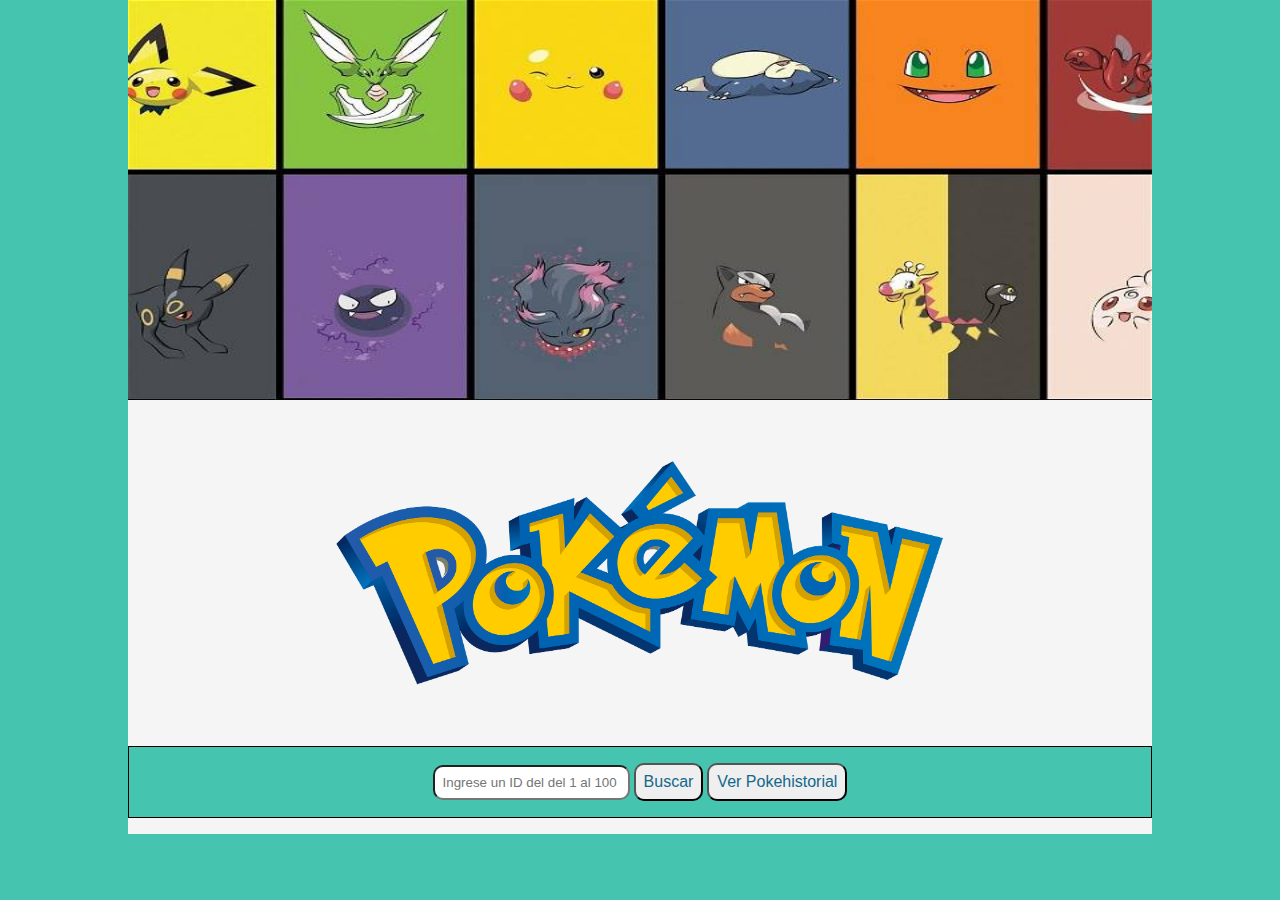
<file: index.html>
<!DOCTYPE html>
<html lang="es">
<head>
    <meta charset="UTF-8">
    <meta name="viewport" content="width=device-width, initial-scale=1.0">
    <link rel="stylesheet" href="css/style.css">

    <title>PARCIAL PWA</title>
</head>
<body>
    <main>
        <header>
                <img src="img/poster.jpg" alt="pokemon wallpaper">
                <img class= "logo" src="img/h1.png" alt="pokemon logo">
                <h1>Pokemones</h1> 
        </header>
        <div class="boton">
            <input type="text" id="inputId" placeholder="Ingrese un ID del del 1 al 100">

            <button id="btnBuscar">Buscar</button>

            <button onclick="gohHist()">Ver Pokehistorial</button>
        </div>        
        <div class="conatiner" id="contenedor-pokemons">
        </div>

    </main>
    <script src="script.js"></script>
</body>
</html>
</file>
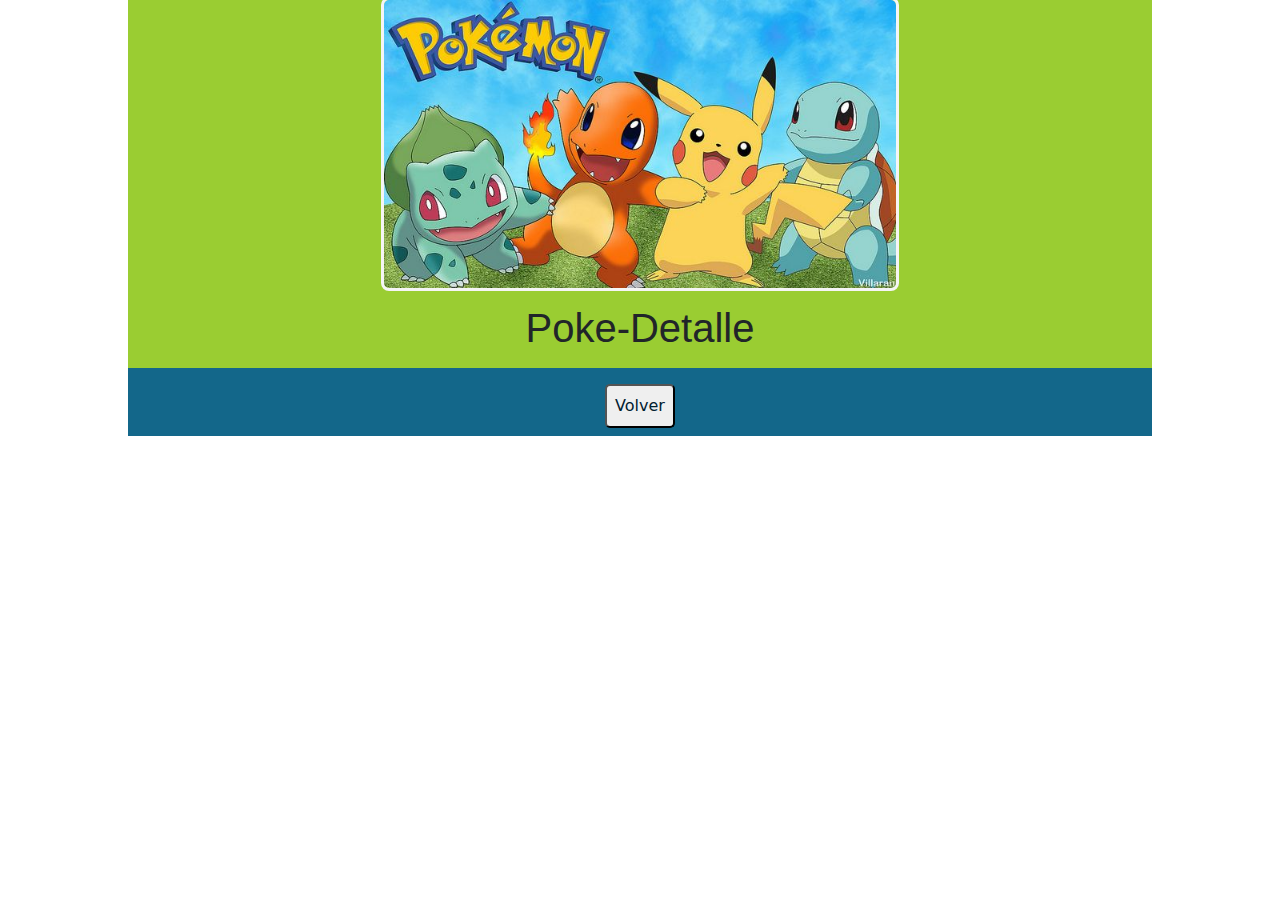
<file: detalle.html>
<!DOCTYPE html>
<html lang="es">
<head>
    <meta charset="UTF-8">
    <meta name="viewport" content="width=device-width, initial-scale=1.0">
    <link rel="stylesheet" href="css/site-detalle.css">
    <link href="https://cdn.jsdelivr.net/npm/bootstrap@5.3.3/dist/css/bootstrap.min.css" rel="stylesheet" integrity="sha384-QWTKZyjpPEjISv5WaRU9OFeRpok6YctnYmDr5pNlyT2bRjXh0JMhjY6hW+ALEwIH" crossorigin="anonymous">

    <title>PARCIAL PWA</title>
</head>
<body>
    <main>
        
        <header>
            <img src="img/poster2.jpg" alt="poster pokemon2">
            <h1>Poke-Detalle</h1>
        </header>

        <div class="conatiner" id="contenedor-pokemons">
        </div>
        <div class="boton">
            <button onclick="goBack()">Volver</button>
        </div>
    </main>



    <script src="script-pokemon.js"></script>
</body>
</html>
</file>
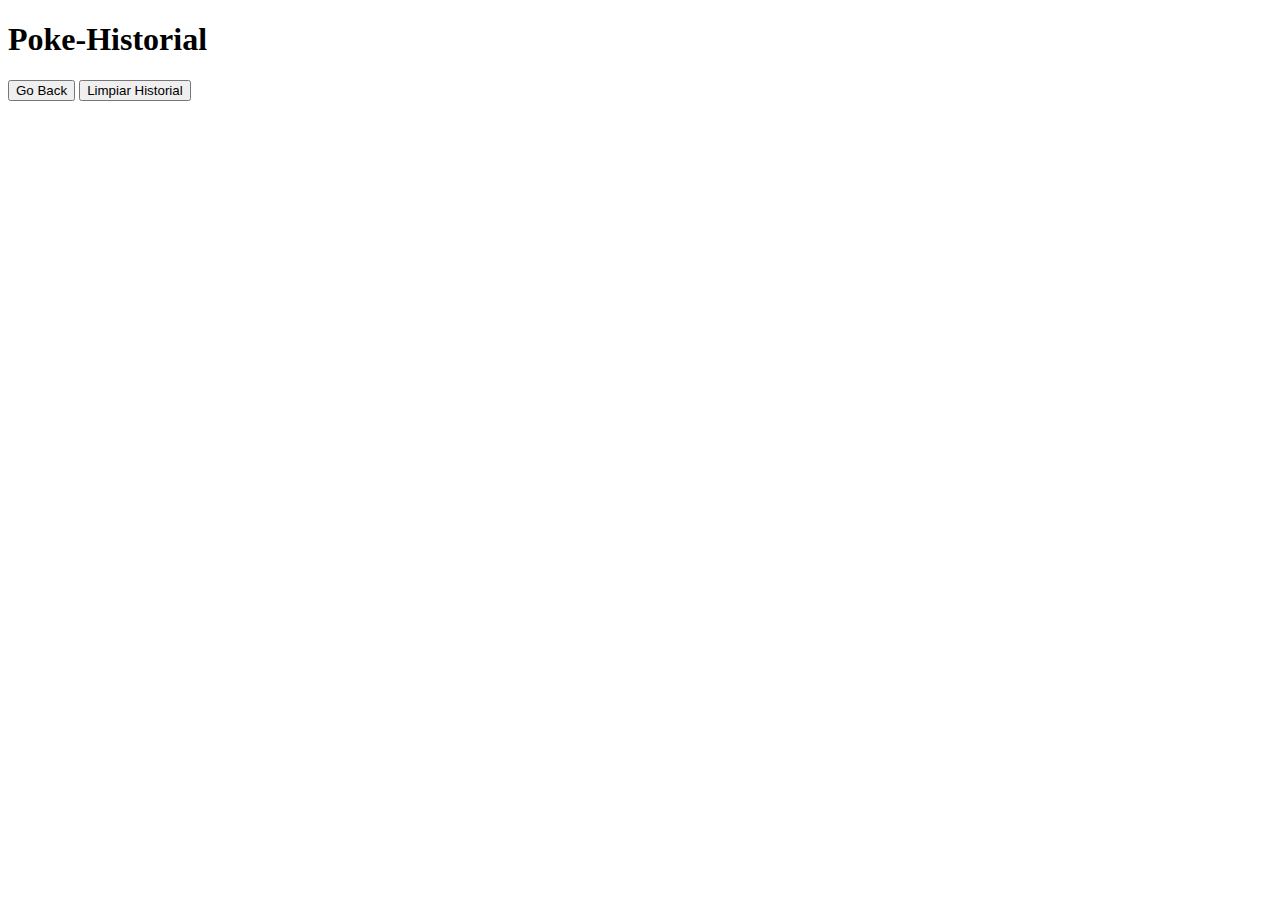
<file: historial.html>
<!DOCTYPE html>
<html lang="es">
<head>
    <meta charset="UTF-8">
    <meta name="viewport" content="width=device-width, initial-scale=1.0">
    

    <title>PARCIAL PWA</title>
</head>
<body>

    <h1>Poke-Historial</h1>

    <div  id="contenedor-pokemons">
    </div>

    <button onclick="goBack()">Go Back</button>
    <button onclick="cleanHist()">Limpiar Historial</button>


    <script src="localstorage.js"></script>
</body>
</html>
</file>
<file: css/style.css>
body {
    margin: 0;
    background-color: #45C4B0;

}

main{
    background-color: whitesmoke;
    width: 80%;
        margin: auto;
}

#contenedor-pokemons{
    padding: 0.5rem;
    text-align: center;
}
h1{
    display: none;
}

header img:first-child{
    display: block;
    width: 100%;
    height: 400px;
    
}
.logo {
    
    display: block;
    width: 60%;
    height: 50%;
    margin: auto;
}



h3{
    text-align: center;
    background-color: aliceblue;
    padding: 0.5rem;
    font-family: Arial, Helvetica, sans-serif;
    
}
.tarjeta{
    display: inline-block;
    border: 1px solid rgba(0, 0, 0, 0.688);
    border-radius: 2px;
    margin-right: 0.5rem;
    margin-bottom: 0.5rem;
    background-color:#13678A;
    width: 20%;
    

}

.tarjeta img{
    margin-top: 0.5rem;
    background-color:white;
    border-radius: 80%;
    border: solid 1px rgba(0, 0, 0, 0.767);
    width: 65%;
}

.boton{

    background-color: #45C4B0;
    display: block;
    text-align: center;
    border: solid 1px black;
    padding: 1rem;
}

#inputId {
    padding: 0.5rem;
    border-radius: 10px;
}

button {

padding: 0.5rem;
border-radius: 10px;
color: #13678A;
font-size: 1rem;

}
</file>
<file: css/site-detalle.css>
body{
    margin: 0;
}

main{
    width: 80%;
    margin: auto;
}

header{
    background-color: yellowgreen;
    
}

main{

    background-color: #13678A;

}
main > header img:first-child{

    width: 50%;
    display: block;
    margin: auto;
    border-radius: 5px;
    outline: whitesmoke solid;

}

h1{
    text-align: center;
    padding: 1rem;
    font-family: 'Lucida Sans', 'Lucida Sans Regular', 'Lucida Grande', 'Lucida Sans Unicode', Geneva, Verdana, sans-serif;
    
}

.tarjeta{

    background-color: whitesmoke;
    display: block;
    margin: auto;
    text-align: center;
    color: #012030;
}



img.card-img{
    width: 65%;
    }


.fondo{
    background-color:#DAFDBA;
    height: 100%;
    
}
.nombre{
    font-size: 3rem;
    padding: 1rem;
    
    
}

.boton{

    padding: 0.5rem;
    margin: auto;
    text-align: center;
    
}

.boton button{
    color:  #012030;
    border-radius: 5px;
    padding: 0.5rem;
}
</file>
